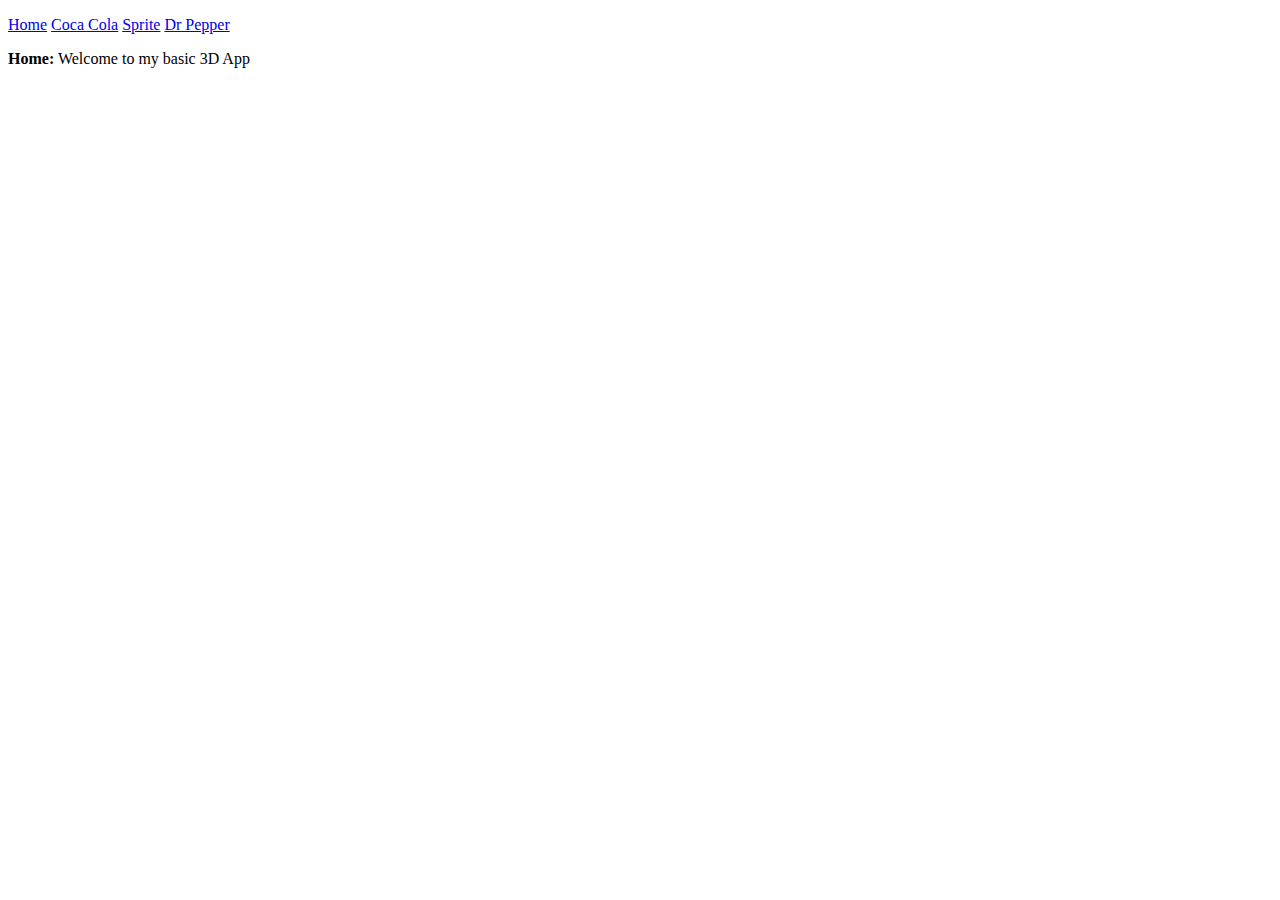
<file: labs/lab_5/lab5.html>
<!DOCTYPE html>
<html>
<head>
    <meta http-equiv="Content-Type" content="text/html; charset=UTF-8"/>
    <title>Javascript Swap Page Contents Function</title>

    <script type="text/javascript">

    var counter=0;

    function swap(selected) {

    document.getElementById('home').style.display = 'none';
    document.getElementById('coke').style.display = 'none';
    document.getElementById('sprite').style.display = 'none';
    document.getElementById('pepper').style.display = 'none';

    document.getElementById(selected).style.display = 'block';
    }

    </script>

</head>

<body>
    <p>
        <a href="javascript:swap('home')">Home</a>
        <a href="javascript:swap('coke')">Coca Cola</a>
        <a href="javascript:swap('sprite')">Sprite</a>
        <a href="javascript:swap('pepper')">Dr Pepper</a>
    </p>

    <div id="home"><b>Home:</b> Welcome to my basic 3D App</div>
    <div id="coke" style="display:none"><b>Coca Cola:</b> Check out my Coke 3D model</div>
    <div id="sprite" style="display:none"><b>Sprite:</b> Check out my Sprite 3D model</div>
    <div id="pepper" style="display:none"><b>Dr Pepper:</b> Check out my Dr Pepper 3D model</div>

</body>
</html>
</file>
